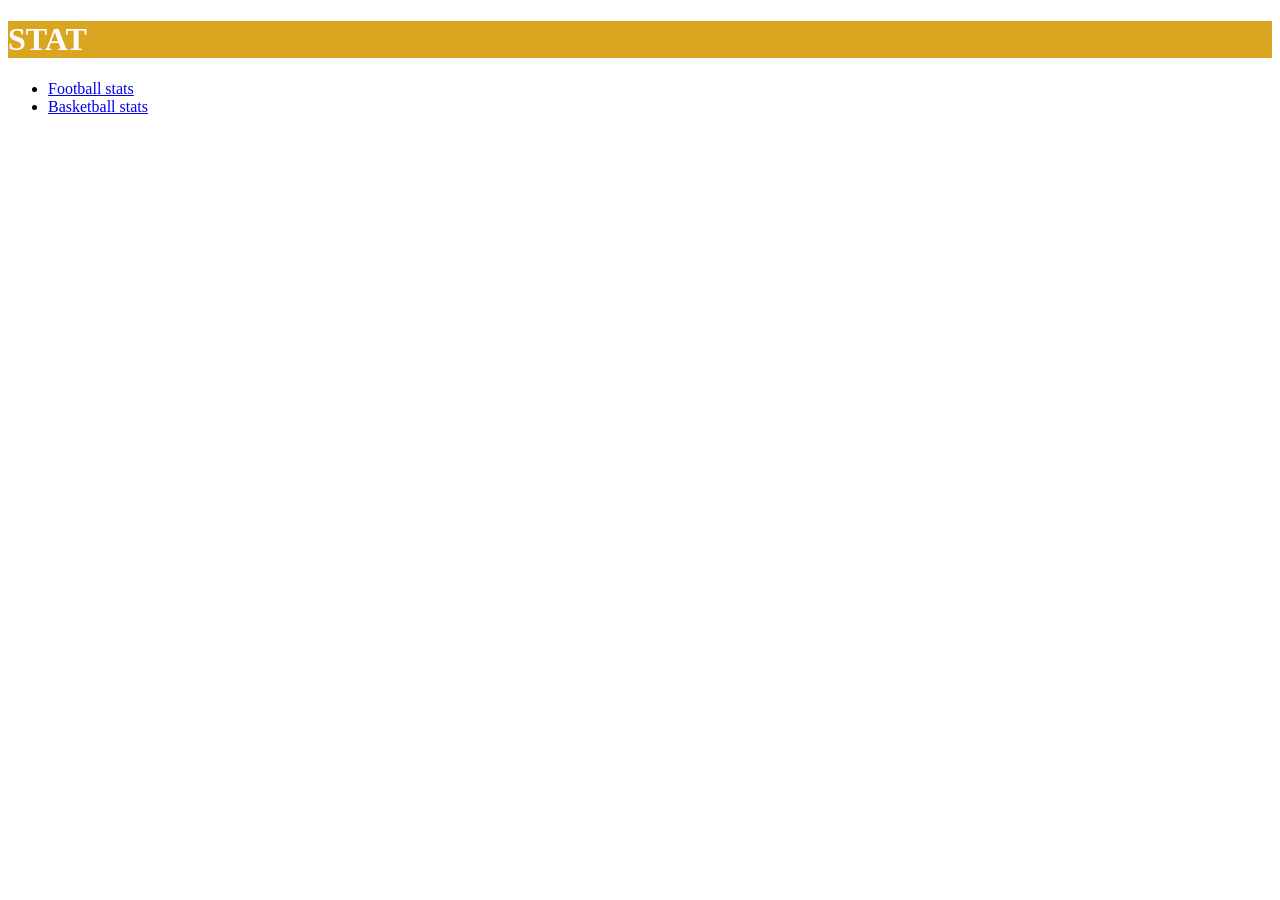
<file: index.html>
<!DOCTYPE html>
<html lang="en">
<head>
    <meta charset="UTF-8">
    <meta name="viewport" content="width=device-width, initial-scale=1.0">
    <link rel="stylesheet" href="./css/stayle.css">
    <title>My second website</title>
</head>
<body>
    <h1 class="first">STAT</h1>
    <ul>
        <li><a href="football.html">Football stats</a></li>
        <li><a href="basketball.html">Basketball stats</a></li>
    </ul>
</body>
</html>
</file>
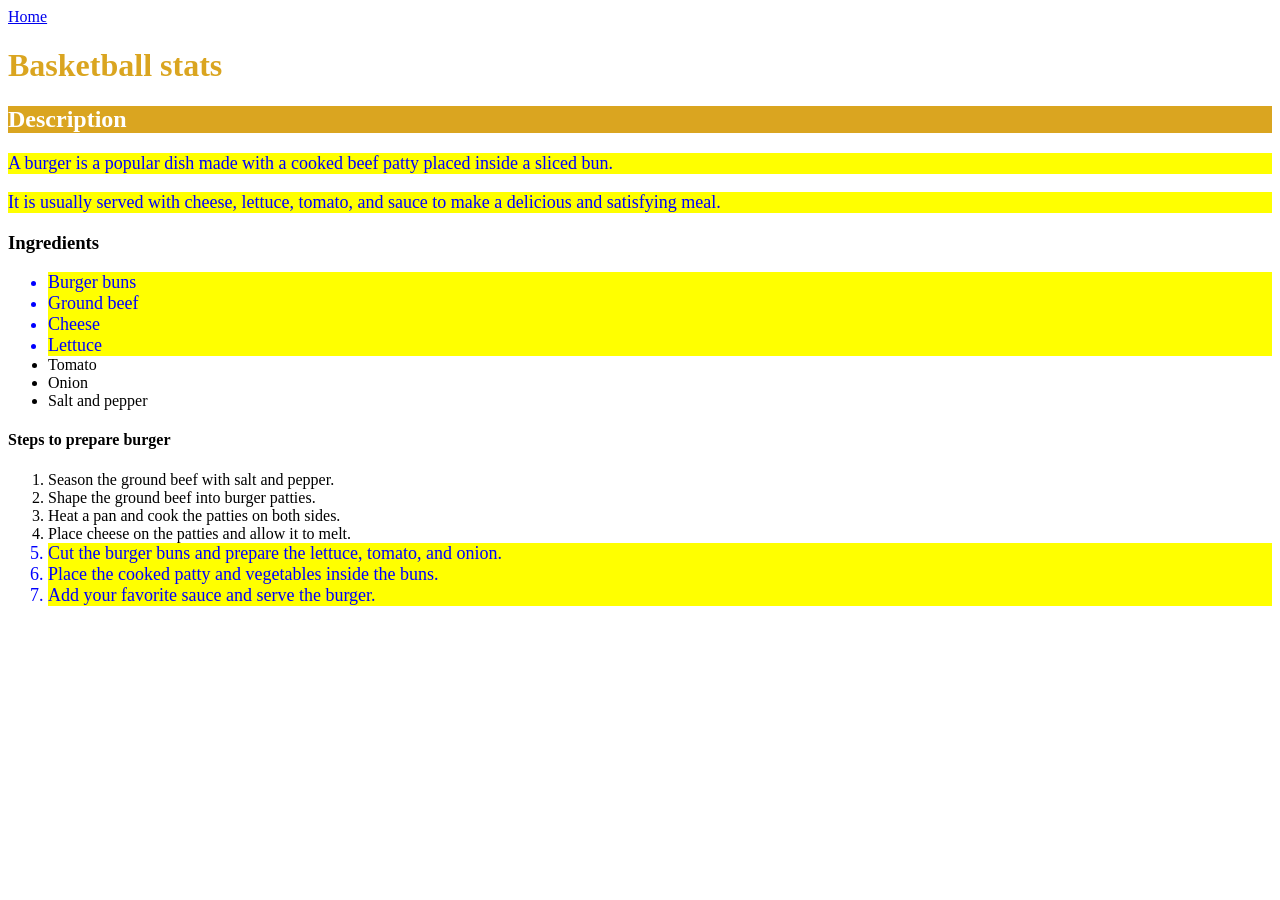
<file: basketball.html>
<!DOCTYPE html>
<html lang="en">
<head>
    <meta charset="UTF-8">
    <meta name="viewport" content="width=device-width, initial-scale=1.0">
    <title>Basketball</title>
    <link rel="stylesheet" href="./css/stayle.css">
</head>
<body>
    <a href="index.html">Home</a>
    <h1>Basketball stats</h1>
    <div class="first">
    <h2>Description</h2>
    </div>
<p class="p2">A burger is a popular dish made with a cooked beef patty
placed inside a sliced bun.</p>

<p class="p2">It is usually served with cheese, lettuce, tomato, and sauce
to make a delicious and satisfying meal.</p>

<h3>Ingredients</h3>
<ul>
    <div class="list">
    <li>Burger buns</li>
    <li>Ground beef</li>
    <li>Cheese</li>
    <li>Lettuce</li>
    </div>
    <li>Tomato</li>
    <li>Onion</li>
    <li>Salt and pepper</li>
</ul>

<h4>Steps to prepare burger</h4>
<ol>
    <li>Season the ground beef with salt and pepper.</li>
    <li>Shape the ground beef into burger patties.</li>
    <li>Heat a pan and cook the patties on both sides.</li>
    <li>Place cheese on the patties and allow it to melt.</li>
    <div class="list">
    <li>Cut the burger buns and prepare the lettuce, tomato, and onion.</li>
    <li>Place the cooked patty and vegetables inside the buns.</li>
    <li>Add your favorite sauce and serve the burger.</li>
    </div>
</ol>
</body>
</html>
</file>
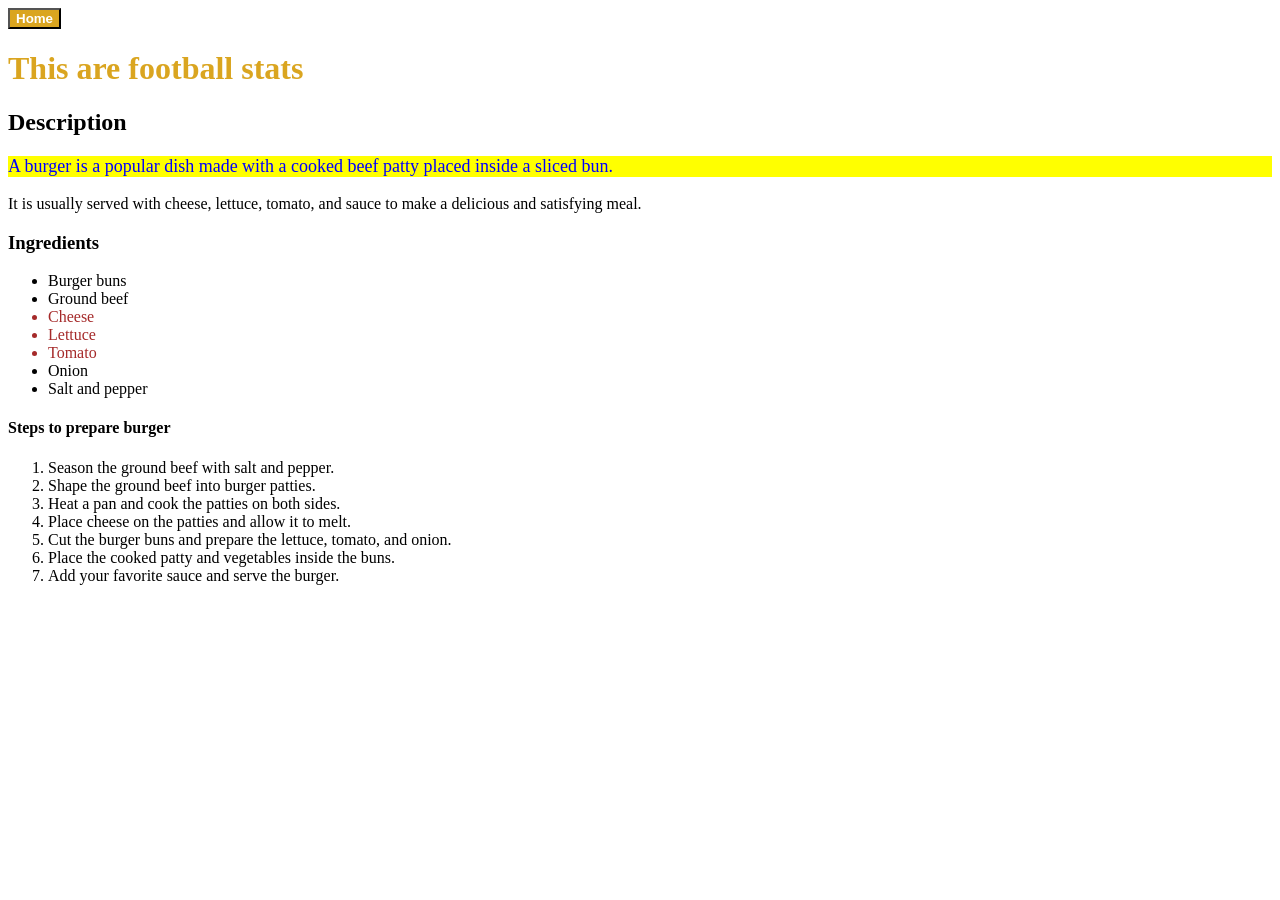
<file: football.html>
<!DOCTYPE html>
<html lang="en">
<head>
    <meta charset="UTF-8">
    <meta name="viewport" content="width=device-width, initial-scale=1.0">
    <title>football</title>
    <link rel="stylesheet" href="./css/stayle.css">
</head>
<body>
    <a href="index.html"><button class="first">Home</button></a>
    <h1>This are football stats</h1>
    <h2>Description</h2>
    

<p class="p1">A burger is a popular dish made with a cooked beef patty
placed inside a sliced bun.</p>


<p>It is usually served with cheese, lettuce, tomato, and sauce
to make a delicious and satisfying meal.</p>

<h3>Ingredients</h3>
<ul>
    <li>Burger buns</li>
    <li>Ground beef</li>
    <div>
    <li>Cheese</li>
    <li>Lettuce</li>
    <li>Tomato</li>
    </div>
    <li>Onion</li>
    <li>Salt and pepper</li>
</ul>

<h4>Steps to prepare burger</h4>
<ol>
    <li>Season the ground beef with salt and pepper.</li>
    <li>Shape the ground beef into burger patties.</li>
    <li>Heat a pan and cook the patties on both sides.</li>
    <li>Place cheese on the patties and allow it to melt.</li>
    <li>Cut the burger buns and prepare the lettuce, tomato, and onion.</li>
    <li>Place the cooked patty and vegetables inside the buns.</li>
    <li>Add your favorite sauce and serve the burger.</li>
</ol>
</body>
</html>
</file>
<file: css/stayle.css>
.first{
color:white;
background-color: goldenrod;
font-weight: bold;
}

div{
    color: brown;
}

h1{
    color: goldenrod;
}
.p1{
  color: blue;
  font-size: 18px;
  background-color: yellow;
}

.p2{

color: blue;
  font-size: 18px;
  background-color: yellow;
}

.list{

    color: blue;
  font-size: 18px;
  background-color: yellow;
}
</file>
